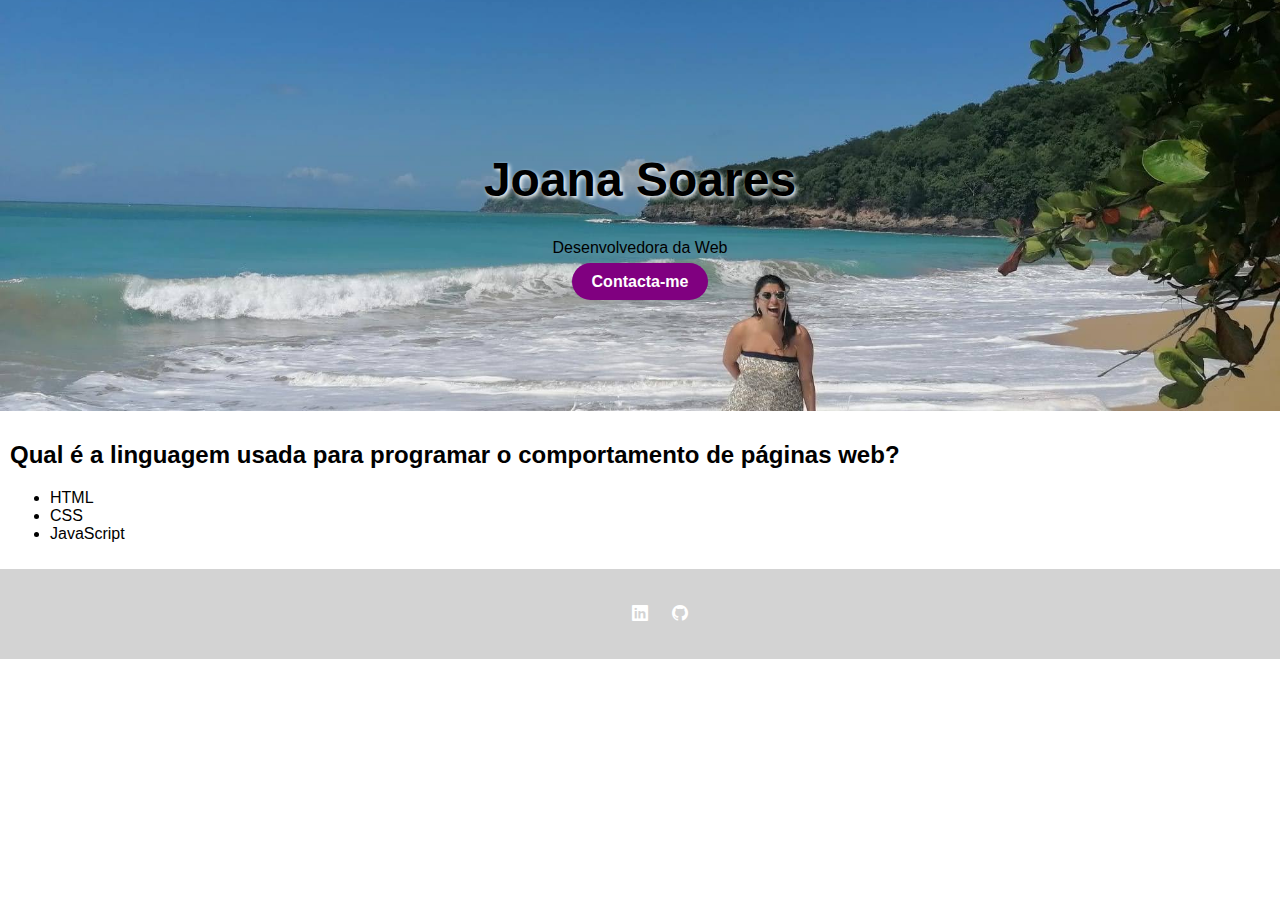
<file: index.html>
<!DOCTYPE html>
<html>

<head>
	<meta charset="utf-8">
	<title>Joana Soares</title>
	<link rel="stylesheet" type="text/css" href="style.css">
	<link href="https://cdn.jsdelivr.net/npm/bootstrap@5.1.3/dist/css/bootstrap.min.css" rel="stylesheet"
		integrity="sha384-1BmE4kWBq78iYhFldvKuhfTAU6auU8tT94WrHftjDbrCEXSU1oBoqyl2QvZ6jIW3" crossorigin="anonymous">
	<script src="https://cdn.jsdelivr.net/npm/bootstrap@5.1.3/dist/js/bootstrap.bundle.min.js"
		integrity="sha384-ka7Sk0Gln4gmtz2MlQnikT1wXgYsOg+OMhuP+IlRH9sENBO0LRn5q+8nbTov4+1p"
		crossorigin="anonymous"></script>
	<link rel="stylesheet" href="https://cdn.jsdelivr.net/npm/bootstrap-icons@1.6.1/font/bootstrap-icons.css">
</head>

<body>
	<header>
		<h1>Joana Soares</h1>
		<p>Desenvolvedora da Web</p>
		<a class="botao" href="mailto:joanasoares@exemplo">Contacta-me</a>
	</header>

	<!-- Conteúdo -->
	<div>
		<h2>Qual é a linguagem usada para programar o comportamento de páginas web?</h2>

		<ul class="btn-group-vertical" role="group">
			<li class="btn btn-outline-dark">HTML</li>
			<li class="btn btn-outline-dark">CSS</li>
			<li id="resposta-certa" class="btn btn-outline-dark">JavaScript</li>
		</ul>
	</div>

	<footer>
		<ul class="lista-links">
			<li>
				<a href="https://www.linkedin.com/in/joana-soares3/"><i class="bi bi-linkedin"></i></a>
			</li>
			<li>
				<a href="https://github.com/joana3soares"><i class="bi bi-github"></i></a>
			</li>
		</ul>
		<p id="explicacao"></p>
	</footer>


</body>
<script type="text/javascript" src="main.js"></script>

</html>
</file>
<file: style.css>
body {
	margin: 0px;
	font-family: Arial, sans-serif;
	line-height: 24 px
}

header {
	text-align: center;
	padding: 120px 10px;
	background-image: url(./foto.jpg);
	background-size: cover;
	background-position: center;
}

div {
	max-width: 900px;
	margin: 40 px auto;
	padding: 10px;
}

footer{
	text-align: center;
	padding: 20px;
	background-color: lightgrey;
}

a{
	color: white;
}

a:hover{
	color: black;
}

.botao{
	background-color: purple;
	padding: 10px 20px;
	border-radius: 24px;
	text-decoration: none;
	font-weight: bold;
	color: white;
}

.botao:hover{
	color: black;
}

.lista-links li{
	list-style: none;
	margin: 0 10px;
	display: inline;
	color: white;
}
h1{
	font-family: 'Poppins', sans-serif;
	font-size: 48px;
	color: black;
	text-shadow: 2px 2px 4px white;
}
h2{
	font-family: arial;
	font-size: 24px;
}
</file>
